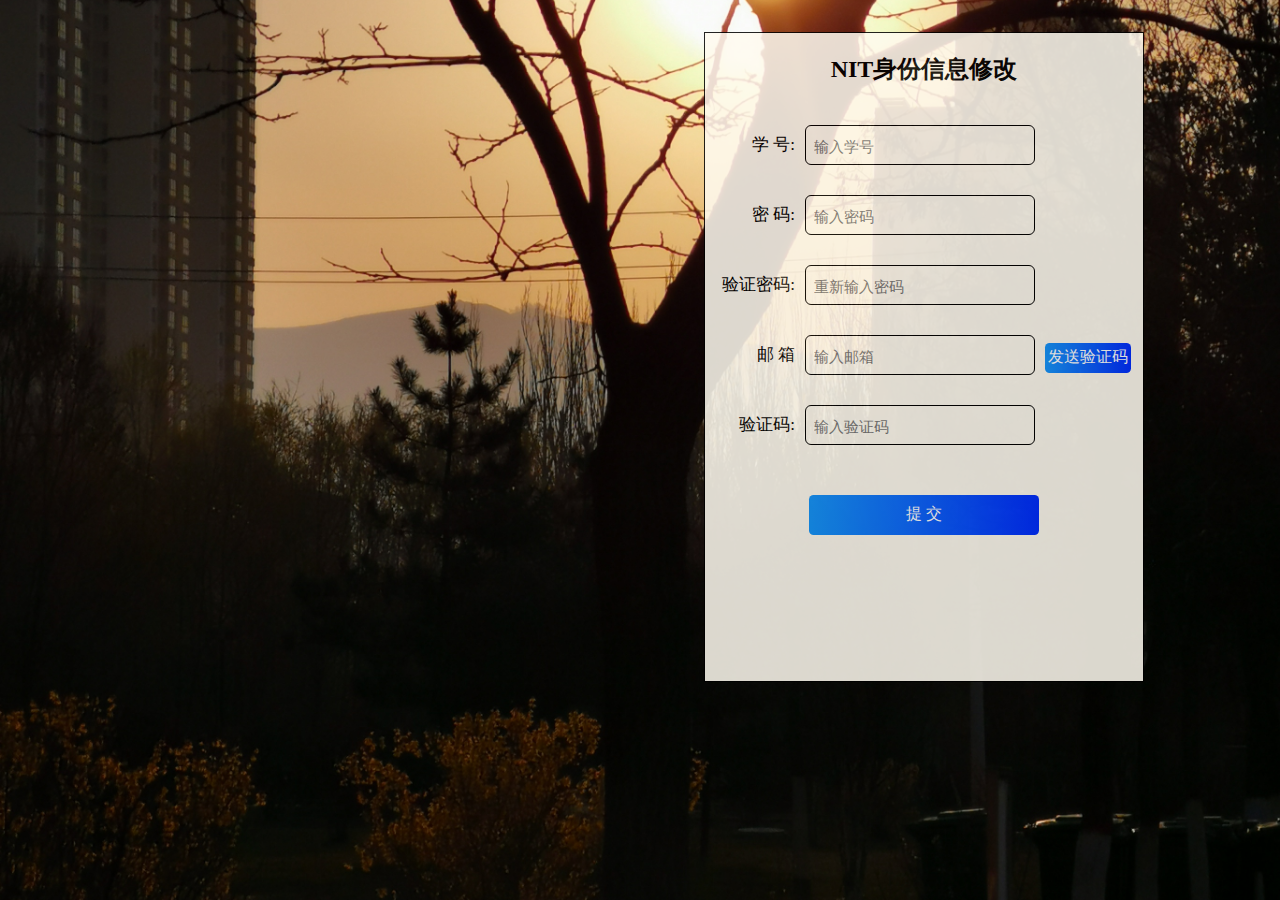
<file: src/main/webapp/logon.html>
<!DOCTYPE html>
<html>
<head>
    <meta charset="utf-8">
    <meta name=viewport content="width=device-width,initial-scale=1">
    <link rel="stylesheet" type="text/css" href="css/register.css">
    <script src="js/jquery-3.6.0.min.js"></script>
    <script src="js/register.js"></script>
    <title>NIT信息修改</title>
</head>
<body>
<div class="app">
    <div class="bg">
        <div class="lBox">

        </div>
        <div class="rBox">
            <div class="logonBox">
                <div class="tip"><h2>NIT身份信息修改</h2></div>
                <div class="iconBox"></div>
                <div class="logon">
                    <form>
                        <div class="accBox">
                            <div class="inBox">
                                <div class="label_box">
                                    <span class="lb">学 号:</span>
                                </div>
                                <div class="input_box" >
                                    <input type="text" placeholder="输入学号"  id="input_account">
                                </div>
                                <div class="advice_box">
                                    <strong id="yz_1"></strong>
                                </div>
                            </div>
                            <div class="error_box">
                                <b id="error_acc"></b>
                            </div>
                        </div>

                        <div class="passBox01">
                            <div class="inBox">
                                <div class="label_box">
                                    <span class="lb">密 码:</span>
                                </div>
                                <div class="input_box">
                                    <input type="password" placeholder="输入密码" id="input_pass01">
                                </div>
                                <div class="advice_box">
                                    <strong id="yz_2"></strong>
                                </div>
                            </div>
                            <div class="error_box">
                                <b id="error_pass01"></b>
                            </div>
                        </div>
                        <div class="passBox02">
                            <div class="inBox">
                                <div class="label_box">
                                    <span class="lb">验证密码:</span>
                                </div>
                                <div class="input_box">
                                    <input type="password" placeholder="重新输入密码" id="input_pass02">
                                </div>
                                <div class="advice_box">
                                    <strong id="yz_3"></strong>
                                </div>
                            </div>
                            <div class="error_box">
                                <b id="error_pass02"></b>
                            </div>
                        </div>


                        <div class="emailBox">
                            <div class="inBox">
                                <div class="label_box">
                                    <span class="lb">邮 箱</span>
                                </div>
                                <div class="input_box">
                                    <input type="text" placeholder="输入邮箱" id="input_email">
                                </div>
                                <div class="advice_box">
                                    <a id="send_yzm" href="javascript:void(0)" >发送验证码</a>
                                </div>
                            </div>
                            <div class="error_box">
                                <b id="error_email"></b>
                            </div>
                        </div>

                        <div class="yzBox">
                            <div class="inBox">
                                <div class="label_box">
                                    <span class="lb">验证码:</span>
                                </div>
                                <div class="input_box" >
                                    <input type="text" placeholder="输入验证码" id="input_yzm">
                                </div>
                                <div class="advice_box">
                                    <strong id="yz_5"></strong>
                                </div>
                            </div>
                            <div class="error_box">
                                <b id="error_yzm"></b>
                            </div>
                        </div>

                        <div class="subBox">
                            <!-- javascript:void(0) -->
                            <a href="javascript:void(0)" id="sub">
                                <span>提 交</span>
                            </a>
                        </div>


                    </form>
                </div>
            </div>
        </div>

    </div>

</div>
</body>
</html>
</file>
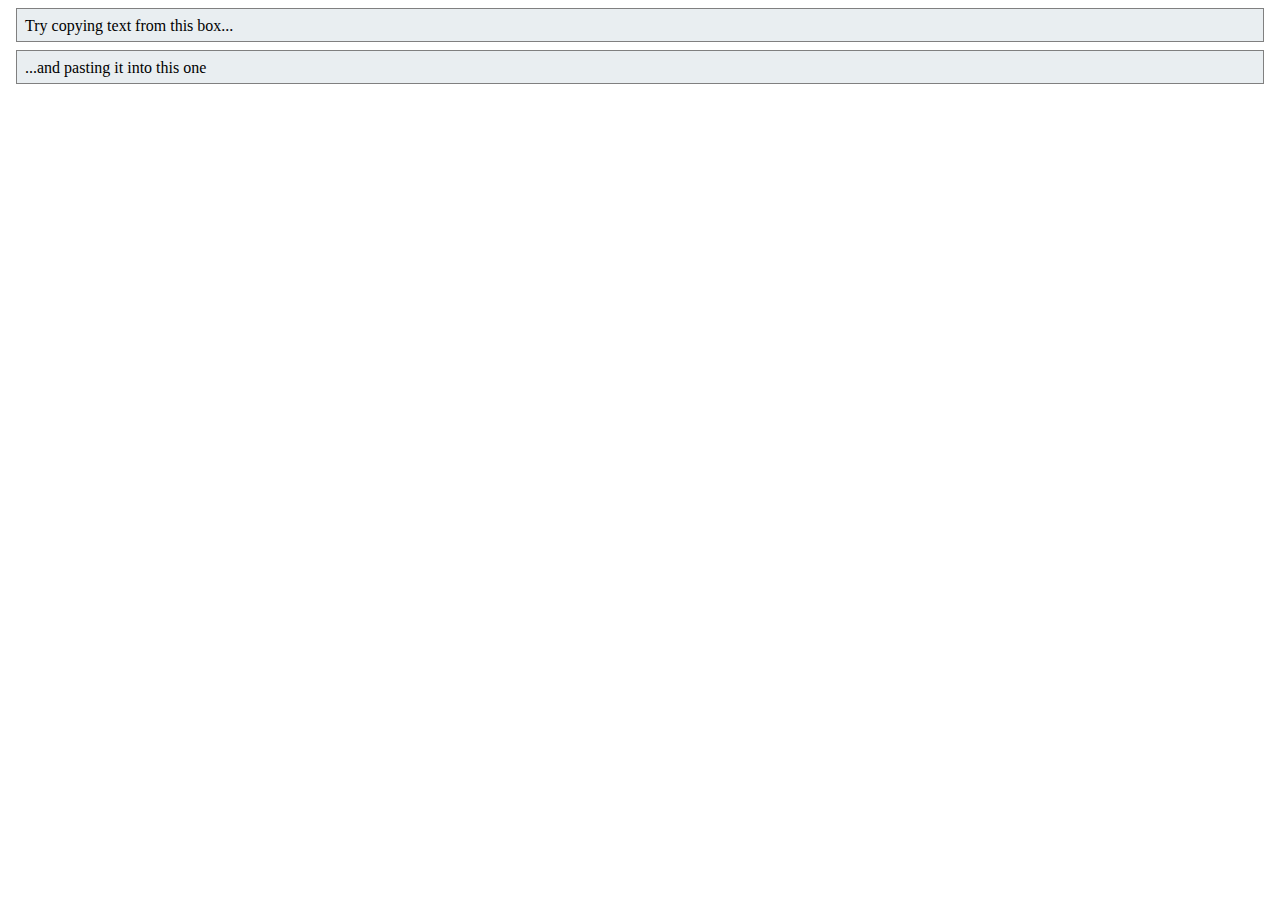
<file: src/main/webapp/test.html>
<!DOCTYPE html>
<html lang="en">
<head>
    <meta charset="UTF-8">
    <title>Title</title>
    <style>
        div.source, div.target {
            border: 1px solid gray;
            margin: .5rem;
            padding: .5rem;
            height: 1rem;
            background-color: #e9eef1;
        }
    </style>
    <script src="js/jquery-3.6.0.min.js"></script>
    <script>
        const target = document.querySelector('div.target');

        target.addEventListener('paste', (event) => {
            let paste = (event.clipboardData || window.clipboardData).getData('text');
            paste = paste.toUpperCase();

            const selection = window.getSelection();
            if (!selection.rangeCount) return false;
            selection.deleteFromDocument();
            selection.getRangeAt(0).insertNode(document.createTextNode(paste));

            event.preventDefault();
        });
    </script>
</head>
<body>
<div class="source" contenteditable="true">Try copying text from this box...</div>
<div class="target" contenteditable="true">...and pasting it into this one</div>
</body>

</html>
</file>
<file: src/main/webapp/css/register.css>
@charset "UTF-8";
*{
	margin:0;
	padding:0;

}
.clear{
	clear:both;
}

.app, body, html {
    height: 100%;
}
.bg{
	height:100%; 
	width:100%;
	background:url("../images/bg.jpg")50%/cover no-repeat;
	overflow:hidden;
	position:relative;
}
.lBox{
	width:50%;
	height:100%;
	float:left;
}
.rBox{
	width:50%;
	height:100%;
	float:right;
}
.logonBox{
	 border:1px solid #000000;	
	 width:440px;
	 height:650px;	
	 margin-top:5%;
	 margin-left:10%;
	 box-sizing: border-box; 
	 position:relative;
	 background-color: #fffbf0;
	 opacity:0.86;
	
}
#sub:click{
	background:red;
}
#send_yzm{
	display: block;
    width: 86px;
    height: 30px; 
    background: linear-gradient(90deg,#1596fb,#002dff);
    border-radius: .28571429rem;
    color: #fff;
    text-align: center; 
    line-height: 27px; 
}
.accBox,.passBox01,.passBox02,.nameBox,.emailBox,.yzBox{
	height:70px; 
	box-sizing: border-box;

}
.statusBox{
	box-sizing: border-box;
	margin:5px auto;
	width:300px;
}
.statusBox a{
	float:right;
} 
.lb_status{
	float:left;
	text-align: center;
    position: relative;
    white-space: nowrap;
}
.check_label {

    font-size: .9rem;
    display: inline-block;
    padding-left: 1px;
    line-height: 19px;
}
.subBox{
	box-sizing: border-box;
	margin:20px 0;
}
.subBox a{
	margin:10px auto;
	display:block; 
	width: 230px;
    height:40px; 
	background:linear-gradient(90deg,#1596fb,#002dff);
	border-radius:.28571429rem;
	color: #fff;
	text-align: center;
	line-height:37px;
}
.loginBox{
	text-align: center;
}
a:link, a:visited {
    text-decoration: none;
}
.tip{
	margin:20px auto;
	width:300px;
	overflow:hidden;
	box-sizing: border-box; 
}
.tip h2{
	text-align:center;
	
}
.lb{
	width:100px;
	font-size:17px;
	display:inline-block;
	text-align: right;
	padding-right:10px;
	padding-top:8px; 
	position:relative;
	height:40px;
	box-sizing: border-box;
}
.label_box{
	float:left;
	box-sizing: border-box;
}
.inBox{  

	box-sizing: border-box;
	overflow:hidden;
	position:relative;
	
} 
.input_box{
	float:left; 
	border:1px solid;
	border-radius:6px;
	width:230px;
	height:40px;
	position:relative;  
	padding:5px 8px;
	box-sizing: border-box;	
}
input[type="text"],input[type="password"]{
	height:30px;
	border: 0;
	outline: none;
	background-color:#fffbf0;
	width:212px;
	font-size:15px;
}
.advice_box{
	float:left;
	width:80px;
	margin:8px 10px;
}
.error_box b{
	margin-left: 100px;
	color:red;
}
.iconBox{
	height:20px;
}
</file>
